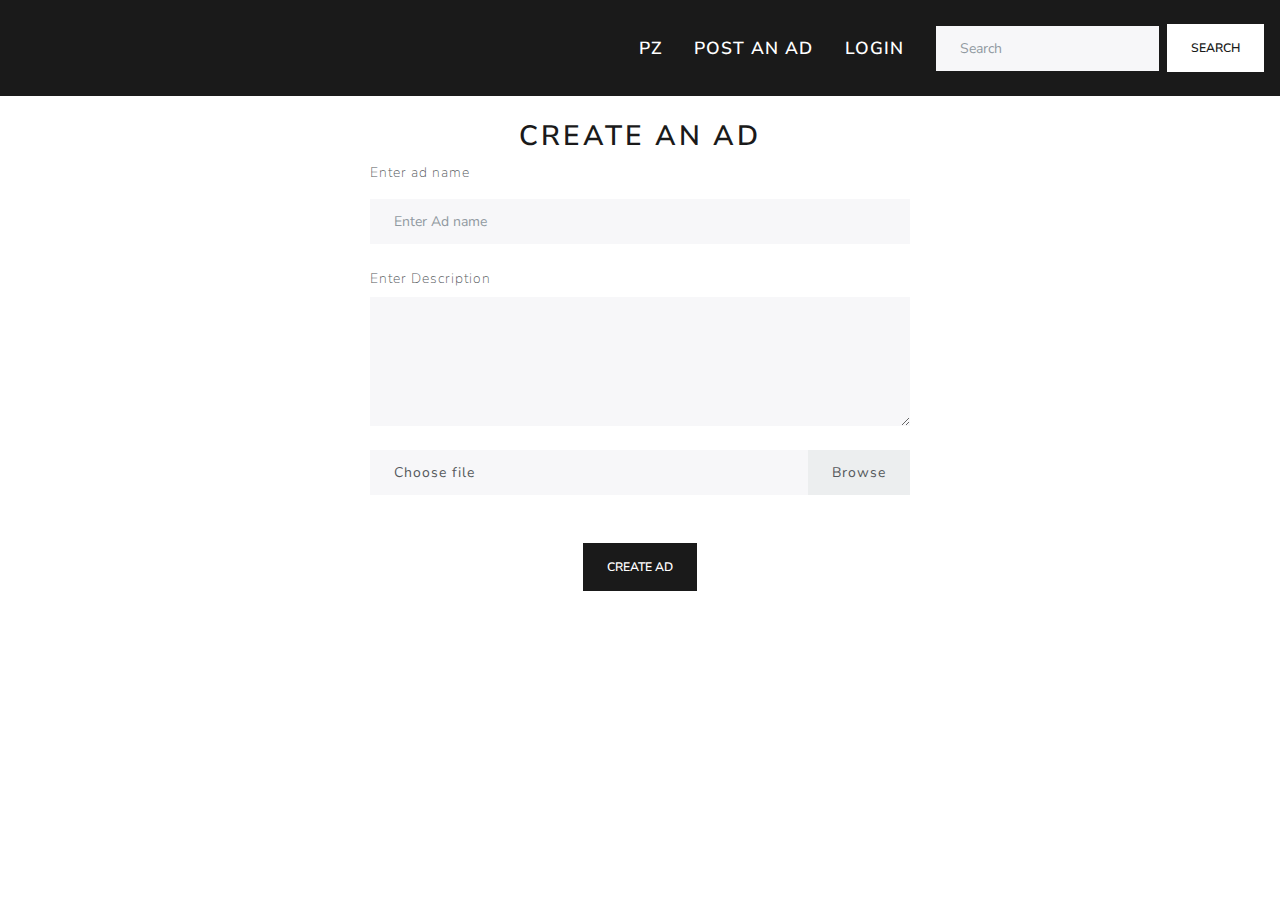
<file: frontend/ads/create.html>
<!DOCTYPE html>
<html lang="en">
<head>
  <meta charset="UTF-8">
  <meta http-equiv="X-UA-Compatible" content="IE=edge">
  <meta name="viewport" content="width=device-width, initial-scale=1.0">
  <link rel="stylesheet" href="../bootstrap.min.css">
  <title>Ads</title>
</head>
<body>
    <header>
        <nav class="navb"></nav>
        <script src='../navbar/nav.js'></script>
    </header>
      <main>
          <!-- <div class="d-flex ml-5 mt-5">
            <div class="p-2">Name:</div>
            <div class="adname p-2"></div>
            <div class="interest p-2"></div>
          </div>
          <div class="d-flex ml-5 mt-5">
            <div class="p-2">Summary</div>
            <div class="summary p-2">
            </div>
          </div> -->

          <h2 class="d-flex justify-content-center mt-4">Create an AD</h2>

          <div class="container">
            <div class="row justify-content-center">
              <div class="col-6">
                <form>
                  <div class="form-group">
                    <label for="adname">Enter ad name</label>
                    <input type="text" class="form-control mt-2" id="adname" placeholder="Enter Ad name">  
                    <label for="description" class="mt-4">Enter Description</label>
                    <textarea class="form-control" id="description" name="description" rows="5"></textarea>
                    <!-- <label for="image" class="mt-5">Upload file</label>
                    <input type="file" name="image" id="image" class="form-control-file mt-2"> -->
                    <div class="custom-file mt-4">
                      <label for="image" class="custom-file-label">Choose file</label>
                      <input type="file" id="image" class="custom-file-input">
                    </div>
                  </div>
                  <button type="submit" class="mx-auto d-block btn btn-primary mt-5">Create AD</button>
                </form>
              </div>
            </div>
          </div>

      </main>
</body>
</html>
</file>
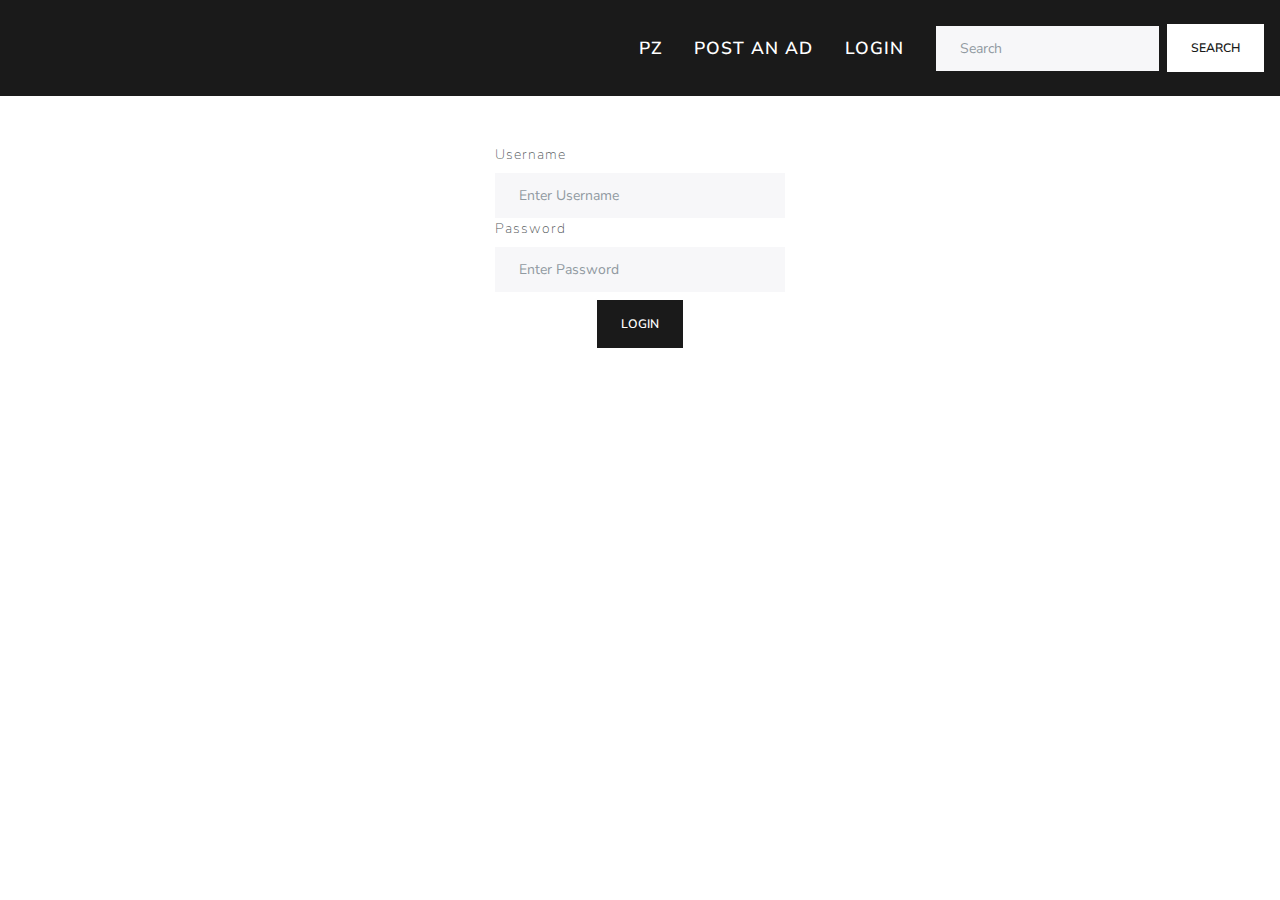
<file: frontend/login/login.html>
<!DOCTYPE html>
<html lang="en">

<head>
    <meta charset="UTF-8">
    <meta http-equiv="X-UA-Compatible" content="IE=edge">
    <meta name="viewport" content="width=device-width, initial-scale=1.0">
    <link rel="stylesheet" href="../bootstrap.min.css">
    <title>Login</title>
</head>

<body>
    <header>
        <nav class="navb"></nav>
        <script src='../navbar/nav.js'></script>
      </header>
    <main>
        <div class="mx-auto col-sm-3 mt-5" >
            <form>
                <fieldset>
                    <label for="username">Username</label>
                    <input type="text" class="form-control" id="username" placeholder="Enter Username">
                    <label for="password">Password</label>
                    <input type="text" class="form-control" id="password" placeholder="Enter Password">
                </fieldset>
                <button type="submit" class="btn btn-primary mt-2 mx-auto d-block">Login</button>
            </form>
        </div>
    </main>
    <script src="./login.js"></script>
</body>

</html>
</file>
